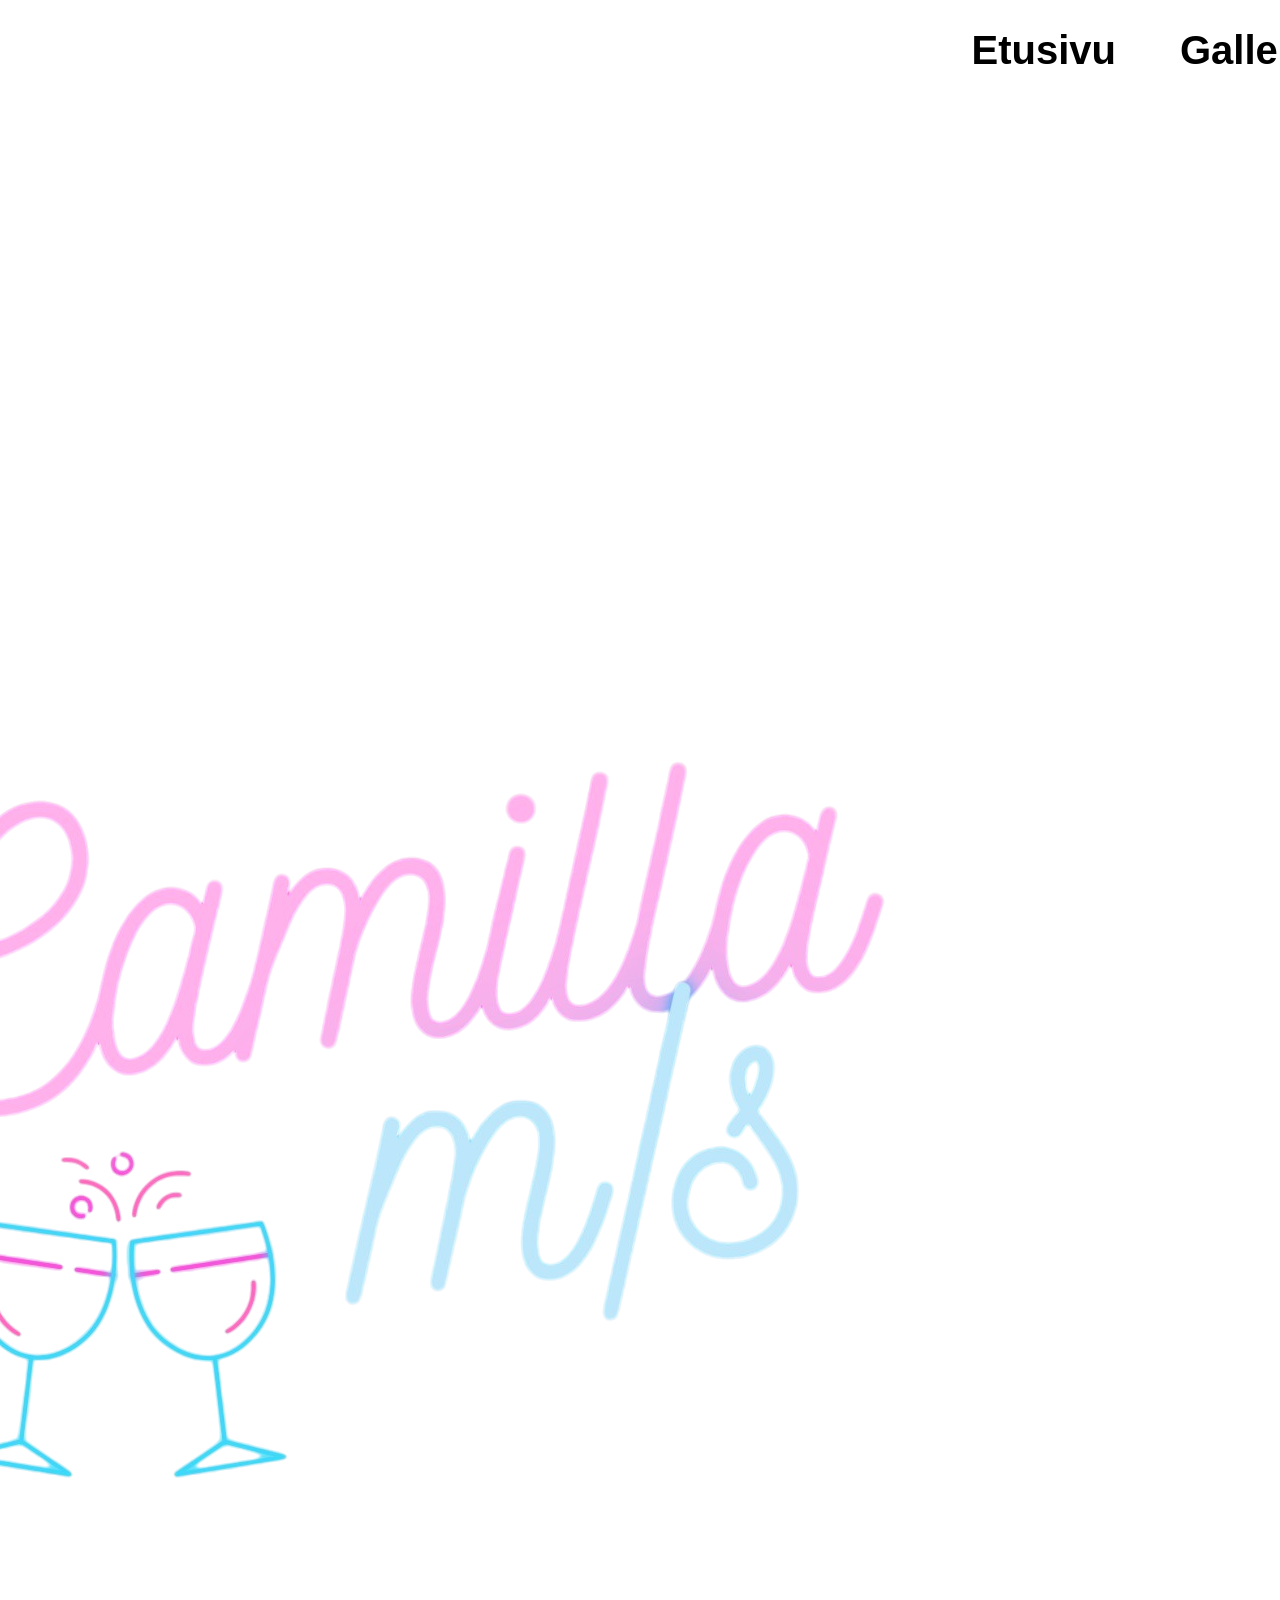
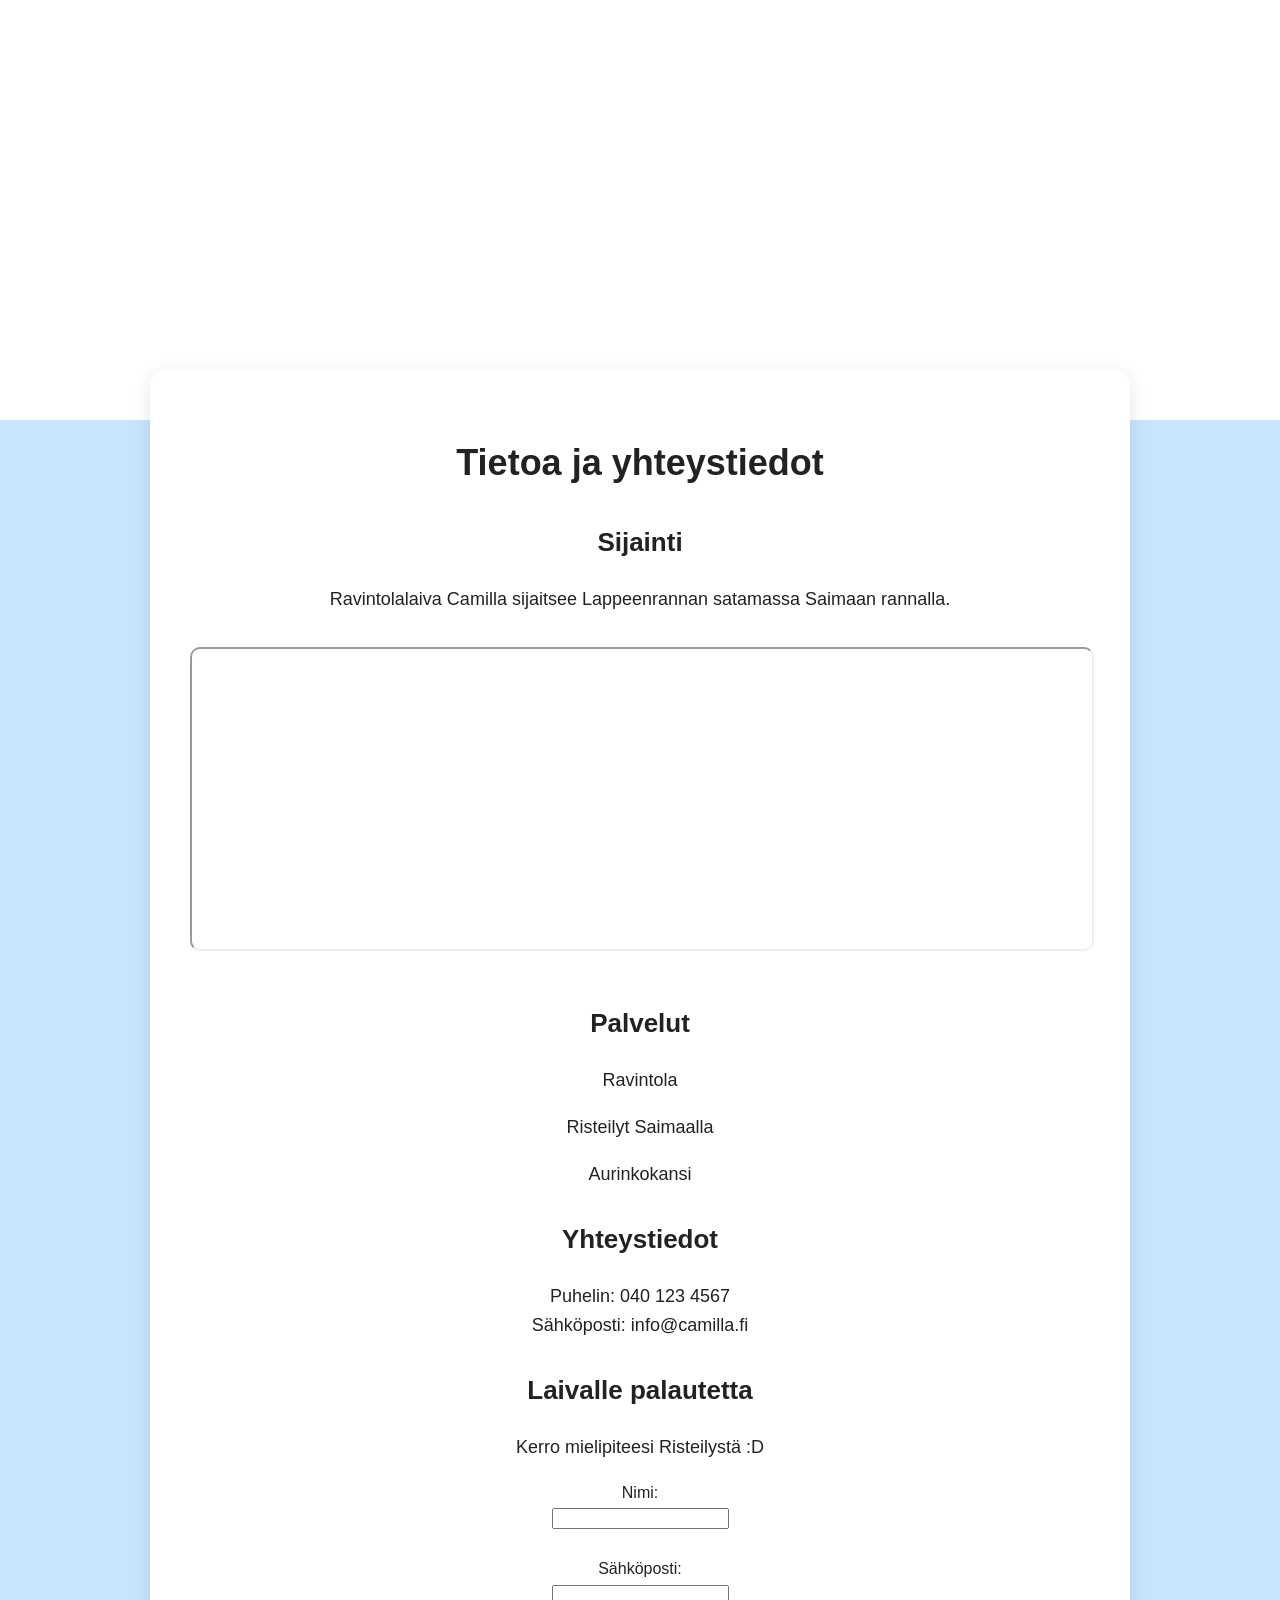
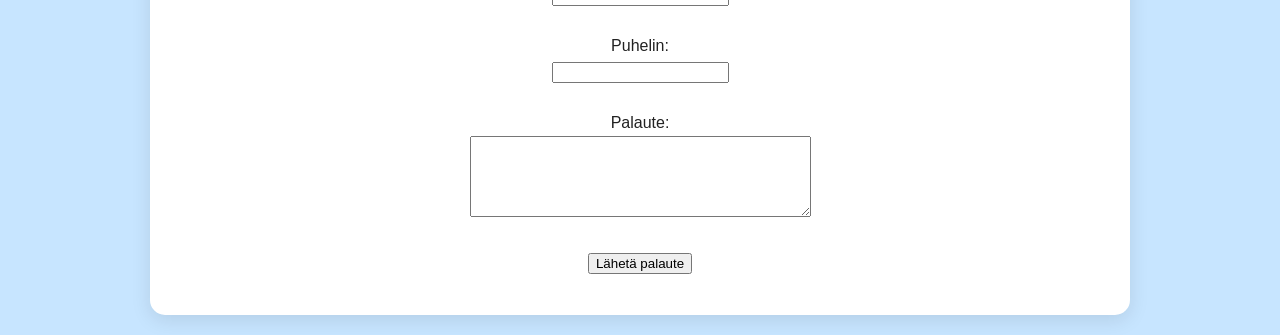
<file: about.html>
<!doctype html>
<html lang="fi">

<head>
	<meta charset="utf-8">
	<title>Galleria</title>
	<meta name="description" content="Ravintolalaiva Camilla">
	<meta name="viewport" content="width=device-width, initial-scale=1.0">

	<!-- linkki tuohon CSS-tyylitiedostoon -->
	<link rel="stylesheet" href="styles/style1.css">
</head>

<body>

<!-- Sivun yläosa (header), sisältää logon ja navigaation -->
<header>
	<div class="topbar">
		<!-- Sivuston logo -->
		<img src="images/Logo.png" alt="Camilla logo" class="logo">

		<!-- Navigointivalikko sivujen välillä -->
		<nav>
			<ul>
				<li><a href="index.html">Etusivu</a></li>
				<li><a href="gallery.html">Galleria</a></li>
				<li><a href="about.html">Muuta</a></li>
			</ul>
		</nav>
	</div>
</header>

<!-- sivuston pääosa alue -->
<main>

	<!-- Sivun pääotsikko -->
	<h1>Tietoa ja yhteystiedot</h1>

	<!-- Sijaintiosio -->
	<h2>Sijainti</h2>
	<p>
	Ravintolalaiva Camilla sijaitsee Lappeenrannan satamassa Saimaan rannalla.
	</p>

	<!-- Google Maps -upotus, näyttää sijainnin kartalla, kiitti tekoäly-->
	<iframe 
	src="https://www.google.com/maps?q=Lappeenranta+satama&output=embed"
	width="100%" height="300"
	title="Lappeenrannan satama kartalla">
	</iframe>

	<!-- Palvelut-osio: lista mitä laiva tarjoaa -->
	<h2>Palvelut</h2>
	<p>Ravintola</p>
	<p>Risteilyt Saimaalla</p>
	<p>Aurinkokansi</p>

	<!-- Yhteystiedot yritykselle -->
	<h2>Yhteystiedot</h2>
	<p>
	Puhelin: 040 123 4567<br>
	Sähköposti: info@camilla.fi
	</p>
	
	<!-- Palauteosio käyttäjälle, otettu suoraan aiemasta kotisivu lpr työstä -->
	<h2>Laivalle palautetta</h2>
	<p>Kerro mielipiteesi Risteilystä :D</p>

	<!-- Lomake käyttäjän palautteen lähettämistä varten -->
	<form action="#" method="post">

		<label for="nimi">Nimi:</label><br>
		<input type="text" id="nimi" name="nimi" required><br><br>

		<label for="email">Sähköposti:</label><br>
		<input type="email" id="email" name="email"><br><br>

		<label for="puhelin">Puhelin:</label><br>
		<input type="tel" id="puhelin" name="puhelin"><br><br>

		<label for="palaute">Palaute:</label><br>
		<textarea id="palaute" name="palaute" rows="5" cols="40" required></textarea><br><br>

		<input type="submit" value="Lähetä palaute">

	</form>

</main>

</body>
</html>
</file>
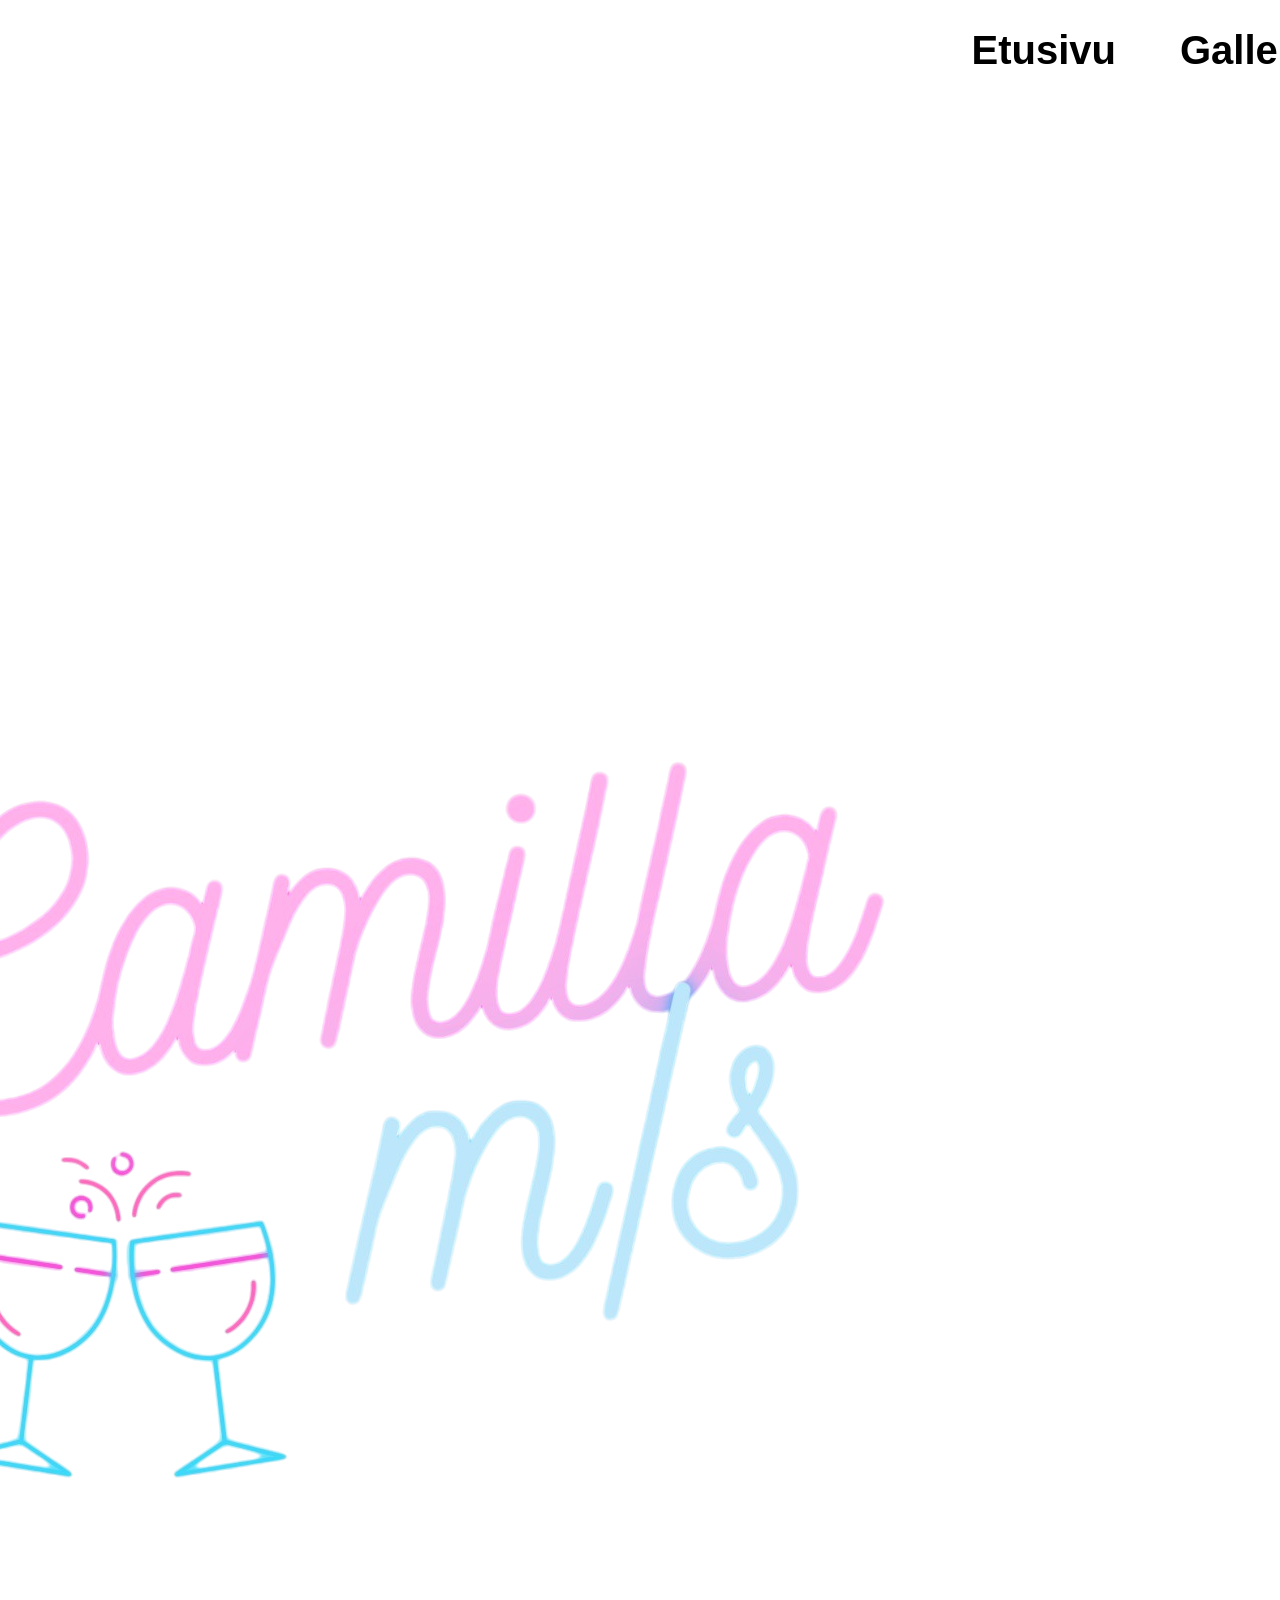
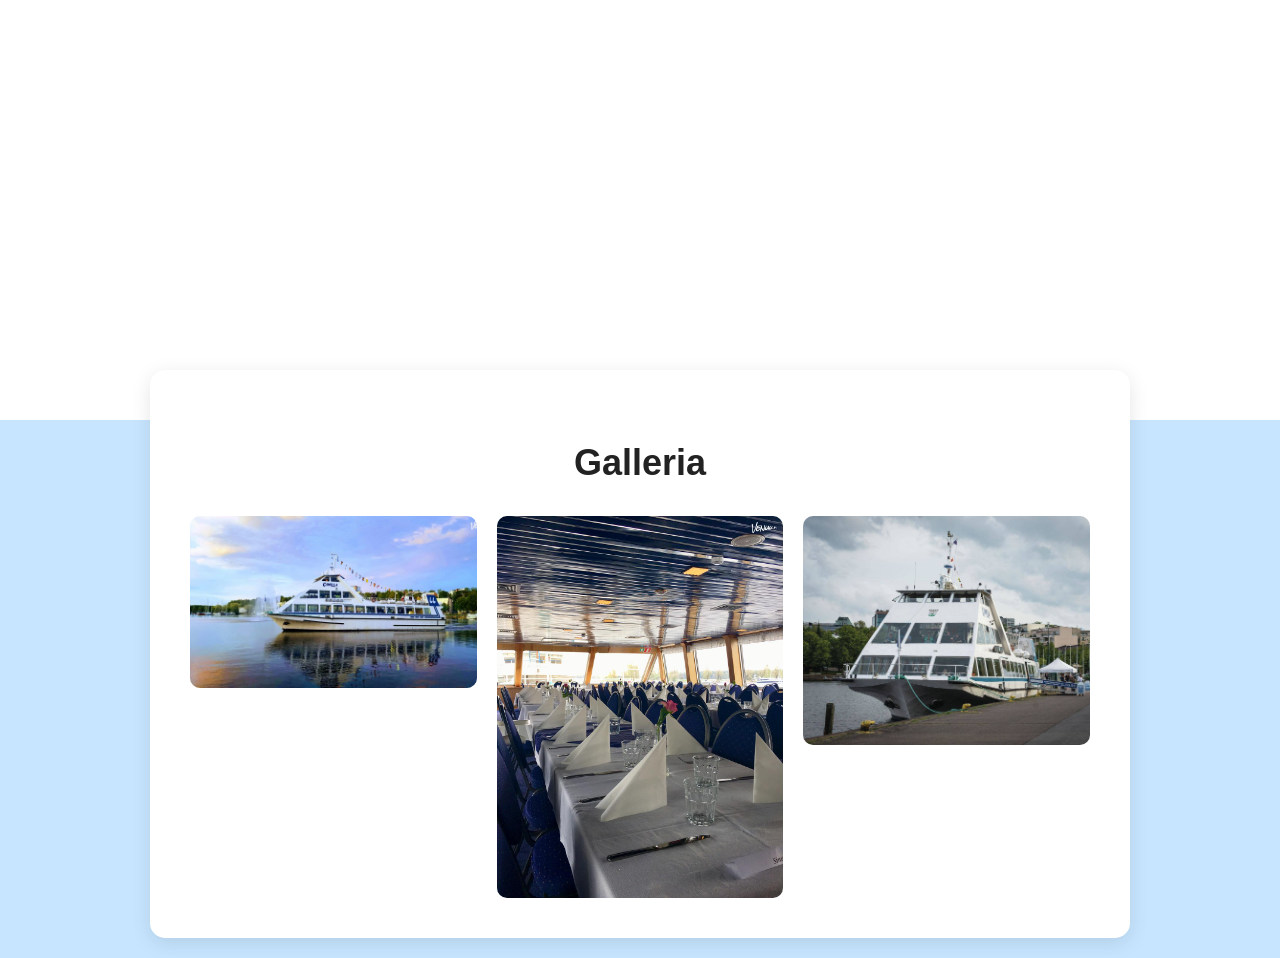
<file: gallery.html>
<!doctype html>
<html lang="fi">

<head>
	<meta charset="utf-8">
	<title>Galleria</title>
	<meta name="description" content="Ravintolalaiva Camilla">
	<meta name="viewport" content="width=device-width, initial-scale=1.0">

	<!-- linkki tuohon CSS-tyylitiedostoon -->
	<link rel="stylesheet" href="styles/style1.css">
</head>

<body>

<!-- Yläpalkki (header), jossa logo ja navigaatio -->
<header>
	<div class="topbar">
		<!-- Sivuston logo -->
		<img src="images/Logo.png" alt="Camilla logo" class="logo">

		<!-- Navigointivalikko sivujen välillä -->
		<nav>
			<ul>
				<li><a href="index.html">Etusivu</a></li>
				<li><a href="gallery.html">Galleria</a></li>
				<li><a href="about.html">Muuta</a></li>
			</ul>
		</nav>
	</div>
</header>

<!-- Pääsisältöalue sivun varsinaiselle sisällölle -->
<main>

	<!-- Sivun pääotsikko -->
	<h1>Galleria</h1>

	<!-- Kuvagalleria: sisältää useita kuvia laivasta -->
	<div class="gallery">
		<!-- Kuva laivasta vesillä -->
		<img src="images/vesillä.jpg" alt="Camilla vesillä">

		<!-- Kuva laivan sisätiloista -->
		<img src="images/Laivassa.jpg" alt="Sisätilat">

		<!-- Kuva laivasta satamassa -->
		<img src="images/Satamalla.jpg" alt="Satamassa">
	</div>

</main>

</body>
</html>
</file>
<file: styles/style1.css>
/* ranka asetukset koko sivulle */
body {
	background-color: #c7e5ff;
	font-family: Arial, sans-serif;
	color: #222;
	line-height: 1.6;
	margin: 0;
}

/* HERO */
.hero {
	height: 100vh;
	color: white;

	background-image: url("../images/Satamalla.jpg");
	background-size: cover;
	background-position: center;

	display: flex;
	align-items: center;
	justify-content: center;

	position: relative;
	text-align: center;
}

/* Hero overlay */
.hero::before {
	pointer-events: none;
	content: "";
	position: absolute;
	top: 0;
	left: 0;
	width: 100%;
	height: 100%;

	background: linear-gradient(
		to bottom,
		rgba(0,0,0,0.3),
		rgba(0,0,0,0.8)
	);
}

.hero-content {
	position: relative;
	z-index: 1;
}

/* navigaatio osio */
.topbar {
	background-color: white;
	display: flex;
	justify-content: center;
	padding: 10px;
}

nav ul {
	display: flex;
	gap: 20px;
	list-style: none;
	padding: 0;
	margin: 0;
}

nav li {
	margin: 0 10px;
	font-size: 40px;
}

nav a {
	color: black;
	text-decoration: none;
	font-weight: bold;
	padding: 8px 12px;
	display: block;
}

/* galleria galleria sivustolle */
.gallery {
	display: grid;
	grid-template-columns: repeat(auto-fit, minmax(250px, 1fr));
	gap: 20px;
}

.gallery img {
	width: 100%;
	border-radius: 10px;
	transition: transform 0.3s;
}

.gallery img:hover {
	transform: scale(1.05);
	filter: brightness(1.1);
}

/* päällimmäinen kontentti */
main {
	background: white;
	color: #222;
	border-radius: 15px;
	box-shadow: 0 5px 20px rgba(0,0,0,0.1);
	padding: 40px;
	margin: -50px auto 20px auto;
	max-width: 900px;
	text-align: center;
	position: relative;
	z-index: 2;
}

/* Otsikko ja teksti asettelut */
h1 {
	font-size: 36px;
}

h2 {
	font-size: 26px;
	margin-top: 30px;
}

p {
	font-size: 18px;
}

/* Se juttu jonka avulla saa näkyville esim. mapsi ja antaa preview hommelin. */
iframe {
	border-radius: 10px;
	margin: 15px 0;
}

/* musa boxi */
.audio-box {
	position: fixed;
	bottom: 20px;
	right: 20px;

	background: rgba(255,255,255,0.2);
	padding: 10px 15px;
	border-radius: 10px;

	backdrop-filter: blur(10px);
	max-width: 300px;
}

.audio-box audio {
	width: 100%;
	margin: 5px 0;
}

/* Responsiivisuus, Mikalle tärkeä homma */
@media (max-width: 768px) {

	.topbar {
		flex-direction: column;
		gap: 10px;
	}

	nav ul {
		flex-direction: column;
		align-items: center;
		gap: 10px;
	}

	nav li {
		font-size: 18px;
	}

	.hero {
		height: 60vh;
	}

	.hero-content h1 {
		font-size: 36px;
	}

	.hero-content p {
		font-size: 18px;
	}

	h1 {
		font-size: 28px;
	}

	h2 {
		font-size: 22px;
	}

	.gallery {
		grid-template-columns: 1fr;
	}
}

/* Muut justkat */
html {
	scroll-behavior: smooth;
}

img {
	max-width: 100%;
	height: auto;
}

a:hover {
	opacity: 0.8;
}

.hero-link {
	display: block;
	text-decoration: none;
	color: inherit;
}

/* videoon linkki ja feikki thumbnaili joka on oikeastaan kuva, koska
tuli joku youtuben firewall error ja näytti vaan harmaan ruudun
thumbnailina. */
.video-container {
	position: relative;
	padding-bottom: 56.25%;
	height: 0;
	overflow: hidden;
	max-width: 800px;
	margin: 20px auto;
}

.video-container iframe {
	position: absolute;
	top: 0;
	left: 0;
	width: 100%;
	height: 100%;
	border: none;
}

.video-thumb {
	width: 100%;
	max-width: 800px;
	border-radius: 10px;
}
</file>
